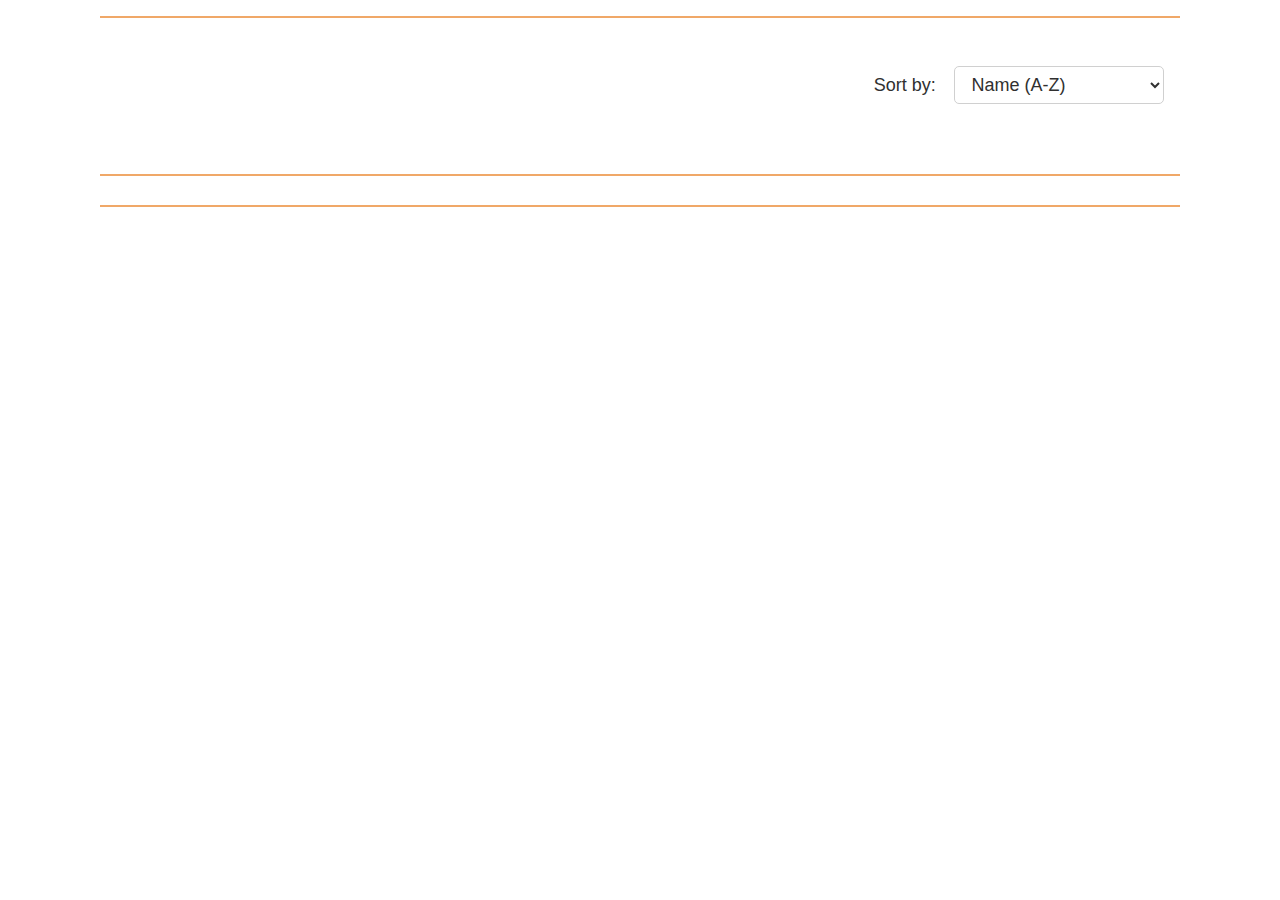
<file: src/product_listing/index.html>
<!doctype html>
<html lang="en">
<head>
  <meta charset="UTF-8" />
  <meta name="viewport" content="width=device-width, initial-scale=1.0" />
  <title>Sleep Outside | Product Listing</title>
  <link rel="stylesheet" href="../css/style.css" />
  <script src="../js/product-listing.js" type="module"></script>
</head>
<body>
  <header class="divider" id="main-header"></header>
  <main class="divider">
    <section class="products">
      <div class="products-header">
        <h2 id="category-title"></h2>
        <div class="sort-controls">
          <label for="sort-select">Sort by:</label>
          <select id="sort-select">
            <option value="name-asc">Name (A-Z)</option>
            <option value="name-desc">Name (Z-A)</option>
            <option value="price-asc">Price (Low to High)</option>
            <option value="price-desc">Price (High to Low)</option>
          </select>
        </div>
      </div>
      <ul class="product-list"></ul>
    </section>
  </main>
  <footer class="divider" id="main-footer"></footer>
</body>
</html>
</file>
<file: src/css/style.css>
:root {
  --font-body: Arial, Helvetica, sans-serif;
  --font-headline: Haettenschweiler, "Arial Narrow Bold", sans-serif;
  --primary-color: #f0a868;
  --secondary-color: #525b0f;
  --tertiary-color: #8a470c;
  --light-grey: #d0d0d0;
  --dark-grey: #303030;

  --font-base: 18px;
  --small-font: 0.8em;
  --large-font: 1.2em;
}

* {
  margin: 0;
  padding: 0;
  box-sizing: border-box;
}

body {
  font-family: var(--font-body);
  font-size: var(--font-base);
  color: var(--dark-grey);
}

img {
  max-width: 100%;
}

header {
  display: flex;
  justify-content: space-between;
  align-items: center;
  padding: 0.5rem;
}

.header-row {
  display: flex;
  justify-content: space-between;
  align-items: center;
  width: 100%;
}

.header-actions-row {
  display: flex;
  align-items: center;
  gap: 1.5rem;
}

.navbar-search {
  display: flex;
  align-items: center;
  gap: 0.5rem;
  margin-left: 0;
}

.navbar-search input[type="text"] {
  padding: 0.3em 0.7em;
  font-size: 1em;
  border-radius: 4px;
  border: 1px solid #ccc;
}

.navbar-search button {
  padding: 0.3em 0.9em;
  font-size: 1em;
  border-radius: 4px;
  background: var(--primary-color);
  color: #fff;
  border: none;
  cursor: pointer;
  margin: 0;
  display: inline-block;
}

p {
  padding: 0.75rem;
}

.logo {
  line-height: 60px;
  width: 245px;
  overflow: hidden;
  display: flex;
  font-size: 30px;
  text-align: right;
  font-family: var(--font-headline);
}

.logo img {
  width: 60px;
  height: 60px;
}

.logo a {
  text-decoration: none;
  color: var(--font-body);
}

.hero {
  position: relative;
}

.hero .logo {
  position: absolute;
  left: calc(50% - 60px);
  bottom: -15px;
  background-color: white;
}

.logo--square {
  font-size: var(--small-font);
  width: 110px;
  height: 80px;

  flex-direction: column;
  align-items: flex-end;
  box-shadow: 1px 1px 4px var(--light-grey);
  justify-content: center;
  align-items: center;
  line-height: 1;
}

.logo--square img {
  width: 90px;
  height: 90px;
  margin-top: -1.3em;
}

.logo--square > div {
  margin-top: -1.7em;
}

.highlight {
  color: var(--tertiary-color);
}

button {
  padding: 0.5em 2em;
  background-color: var(--secondary-color);
  color: white;
  margin: auto;
  display: block;
  border: 0;
  font-size: var(--large-font);
  cursor: pointer;
}

.divider {
  border-bottom: 2px solid var(--primary-color);
}

.cart {
  position: relative;
  text-align: center;
}

.cart svg {
  width: 30px;
  height:30px;
  vertical-align: top;
  margin-top: -4px;
}

.cart:hover svg {
  fill: gray;
}

#cart-count {
  position: absolute;
  top: -8px;
  right: -8px;
  background: #fbb03b;
  color: #222;
  border-radius: 50%;
  padding: 2px 6px;
  font-size: 1rem;
  font-weight: bold;
  border: 2px solid #fff;
  min-width: 20px;
  text-align: center;
  z-index: 2;
}

@media (max-width: 600px) {
  #cart-count {
    font-size: 0.9rem;
    min-width: 16px;
    padding: 1px 4px;
    top: -6px !important;
    right: -6px !important;
  }
}

.mission {
  position: absolute;
  top: 1rem;
  left: 0;
  right: 0;
  line-height: 1.3;
  width: 100%;
  background-color: var(--dark-grey);
  color: var(--light-grey);
  opacity: 0.8;
}

.mission p {
  margin: 0 auto;
  width: 50%;
  text-align: center;
}

.products {
  margin-top: 2rem;
  padding: 1rem;
}

.products-header {
  display: flex;
  align-items: center;
  justify-content: space-between;
  gap: 1em;
  margin-bottom: 1.5em;
  flex-wrap: wrap;
}
.products-header h2 {
  margin: 0;
  font-size: 2rem;
  font-weight: bold;
}
@media (max-width: 600px) {
  .products-header {
    flex-direction: column;
    align-items: stretch;
    gap: 0.5em;
  }
  .products-header h2 {
    font-size: 1.3rem;
    margin-bottom: 0.5em;
  }
}

.product-list {
  display: flex;
  flex-wrap: wrap;
  gap: 1.5rem;
  justify-content: center;
  align-items: stretch;
  list-style-type: none;
  width: 100%;
  margin: 0 auto;
}

.cart-list {
  display: flex;
  flex-direction: column;
  align-items: center;
  list-style-type: none;
  justify-content: flex-start;
  width: 100%;
  margin: 0 auto;
}

.product-list a {
  text-decoration: none;
  color: var(--dark-grey);
}

.cart-list a {
  text-decoration: none;
  color: var(--dark-grey);
}

.product-card {
  flex: 1 1 45%;
  margin: 0.25em;
  padding: 0.5em;
  border: 1px solid var(--light-grey);
  max-width: 250px;
}

.product-card h2,
.product-card h3,
.product-card p {
  margin: 0.5em 0;
}

.card__brand {
  font-size: var(--small-font);
}

.card__name {
  font-size: 1em;
}


.product-detail {
  padding: 1em;
  max-width: 500px;
  margin: auto;
}

.cart-card {
  display: grid;
  grid-template-columns: 25% auto 15%;
  font-size: var(--small-font);
  width: 100%;
  align-items: start;
  position: relative;
  padding-top: 10px;
  padding-bottom: 10px;
}

.cart-card__image {
  grid-row: 1/3;
  grid-column: 1;
}

.cart-card p {
  margin-top: 0;
}

.cart-card .card__name {
  grid-row: unset;
  grid-column: unset;
}

.cart-card__color {
  grid-row: unset;
  grid-column: unset;
  padding: 0;
}

.cart-card__info {
  grid-row: 1 / span 2;
  grid-column: 2;
  display: flex;
  flex-direction: column;
  justify-content: center;
  padding: 0.75rem;
}

.cart-card__info .card__name {
  margin-bottom: 0.2em;
}

.cart-card__info .cart-card__color {
  margin-top: 0;
  font-size: 0.95em;
  color: var(--secondary-color);
}

.cart-card__quantity-control {
  grid-row: 1;
  grid-column: 3;
  margin: 0;
  padding: 0;
}

.cart-card__price {
  grid-row: 2;
  grid-column: 3;
  text-align: right;
}

.cart-card__remove {
  position: absolute;
  top: 10px;
  right: 10px;
  background-color: var(--light-grey);
  color: var(--dark-grey);
  width: 28px;
  height: 28px;
  border-radius: 50%;
  font-weight: bold;
  text-align: center;
  line-height: 28px;
  cursor: pointer;
  font-size: 14px;
  box-shadow: 0 2px 4px rgba(0, 0, 0, 0.1);
  transition: all 0.2s ease;
  margin-bottom: 15px;
}

.cart-card__remove:hover {
  background-color: var(--tertiary-color);
  color: white;
  transform: scale(1.05);
}

.cart-card__quantity-control {
  display: flex;
  align-items: center;
  gap: 10px;
  margin: 0.5rem;
  margin-top: 2.5rem;
  padding: 5px;
  background-color: rgba(240, 240, 240, 0.5);
  border-radius: 20px;
  width: fit-content;
}

.quantity-btn {
  width: 30px;
  height: 30px;
  border-radius: 50%;
  padding: 0;
  display: flex;
  align-items: center;
  justify-content: center;
  font-size: 18px;
  font-weight: bold;
  margin: 0;
  cursor: pointer;
  background-color: var(--light-grey);
  color: var(--dark-grey);
  border: none;
  transition: all 0.2s ease;
  box-shadow: 0 2px 4px rgba(0, 0, 0, 0.1);
}

.quantity-btn:hover {
  background-color: var(--primary-color);
  color: white;
  transform: scale(1.1);
}

.cart-card__quantity {
  font-weight: bold;
  min-width: 60px;
  text-align: center;
}

.empty-cart {
  display: flex;
  justify-content: center;
  align-items: center;
  min-height: 150px;
  font-size: var(--large-font);
  color: var(--dark-grey);
  text-align: center;
  padding: 2rem;
  border: 1px dashed var(--light-grey);
  border-radius: 5px;
  margin: 2rem auto;
  max-width: 80%;
}

.empty-cart span {
  font-style: italic;
}

.empty-category {
  text-align: center;
  font-size: 1.2rem;
  color: var(--dark-grey);
  padding: 2rem 0;
  width: 100%;
  list-style: none;
}

.loading-indicator {
  text-align: center;
  font-size: 1.1rem;
  color: var(--secondary-color);
  padding: 2rem 0;
  width: 100%;
  list-style: none;
  background: linear-gradient(90deg, #f0a86822 25%, #fff 50%, #f0a86822 75%);
  animation: loading-shimmer 1.2s infinite linear;
}

@keyframes loading-shimmer {
  0% { background-position: -200px 0; }
  100% { background-position: 200px 0; }
}

.category-list {
  margin: 2.5rem 0 2rem 0;
  text-align: center;
}

.category-list h2 {
  margin-bottom: 1.5rem;
  font-size: 2rem;
  font-weight: bold;
}

.categories {
  display: flex;
  justify-content: space-around;
  align-items: flex-start;
  gap: 2rem;
  flex-wrap: wrap;
  margin: 0 auto;
  max-width: 900px;
}

.category {
  display: flex;
  flex-direction: column;
  align-items: center;
  text-decoration: none;
  color: var(--dark-grey);
  transition: transform 0.15s, box-shadow 0.15s;
  min-width: 150px;
}

.category img {
  width: 90px;
  height: 90px;
  margin-bottom: 0.5rem;
  display: block;
}

.category-label {
  font-size: 1.3rem;
  font-weight: bold;
  margin-top: 0.5rem;
  color: var(--dark-grey);
}

.category:hover, .category:focus {
  transform: translateY(-6px) scale(1.05);
  box-shadow: 0 4px 16px rgba(0,0,0,0.10);
  color: var(--primary-color);
}

.category:hover .category-label, .category:focus .category-label {
  color: var(--primary-color);
}

.sort-controls {
  display: flex;
  align-items: center;
  gap: 1em;
  margin-bottom: 1.5em;
  padding-left: 0.5em;
}

.sort-controls label {
  font-size: 1em;
  color: var(--dark-grey);
  font-weight: 500;
}

#sort-select {
  padding: 0.4em 1.2em 0.4em 0.7em;
  font-size: 1em;
  border-radius: 5px;
  border: 1px solid var(--light-grey);
  background: #fff;
  color: var(--dark-grey);
  transition: border 0.2s;
  outline: none;
  cursor: pointer;
}

#sort-select:focus {
  border: 1.5px solid var(--primary-color);
  box-shadow: 0 0 0 2px #f0a86833;
}

@media (max-width: 600px) {
  .categories {
    flex-direction: column;
    align-items: center;
    gap: 1.5rem;
  }

  .header-row {
    flex-direction: column;
    align-items: stretch;
    gap: 1rem;
  }
  .header-actions-row {
    flex-direction: column;
    align-items: stretch;
    gap: 1rem;
  }
  .navbar-search {
    width: 100%;
    justify-content: center;
  }

  .sort-controls {
    flex-direction: column;
    align-items: stretch;
    gap: 0.5em;
    padding-left: 0;
  }
  #sort-select {
    width: 100%;
  }
}

@media screen and (min-width: 500px) {
  body {
    max-width: 1080px;
    margin: auto;
  }

  .mission {
    font-size: 1.2em;
  }

  .cart-card {
    font-size: inherit;
    grid-template-columns: 150px auto 25%;
    padding-top: 15px;
    padding-bottom: 15px;
  }
  
  .cart-card__remove {
    top: 15px;
    right: 15px;
  }
  
  .cart-card__quantity-control {
    margin-left: auto;
    margin-right: 10px;
    margin-top: 3rem;
  }
}

.cart-footer {
  display: flex;
  justify-content: flex-end;
  align-items: center;
  padding: 1rem;
  background: #fff;
}

.cart-total {
  font-size: 1.3rem;
  font-weight: bold;
  color: var(--primary-color);
}

.hide {
  display: none !important;
}

footer {
  font-size: var(--small-font);
  padding: 1em;
}

.checkout-btn.button {
  background: var(--primary-color);
  color: #fff;
  font-size: 1.1em;
  font-weight: bold;
  border-radius: 6px;
  padding: 0.7em 2.2em;
  margin-left: 1.5em;
  margin-top: 0.5em;
  box-shadow: 0 2px 8px rgba(240,168,104,0.08);
  border: none;
  transition: background 0.2s, transform 0.15s;
  cursor: pointer;
  text-decoration: none;
  display: inline-block;
}
.checkout-btn.button:hover {
  background: var(--secondary-color);
  color: #fff;
  transform: translateY(-2px) scale(1.04);
}

.checkout-container {
  display: flex;
  flex-wrap: wrap;
  gap: 2.5rem;
  justify-content: center;
  align-items: flex-start;
  margin: 2rem auto;
  max-width: 900px;
  background: #fff;
  border-radius: 12px;
  box-shadow: 0 4px 24px rgba(0,0,0,0.07);
  padding: 2rem 1.5rem;
  z-index: 1;
}

.checkout-container form#checkout-form {
  flex: 1 1 340px;
  min-width: 320px;
  max-width: 400px;
  background: #faf9f7;
  border-radius: 10px;
  box-shadow: 0 2px 8px rgba(240,168,104,0.08);
  padding: 2rem 1.5rem;
  display: flex;
  flex-direction: column;
  gap: 1.5rem;
}

.checkout-container #checkout-form fieldset {
  border: none;
  margin: 0 0 1.2rem 0;
  padding: 0;
}
.checkout-container #checkout-form legend {
  font-weight: bold;
  color: var(--secondary-color);
  margin-bottom: 0.5rem;
  font-size: 1.1em;
}
.checkout-container #checkout-form label {
  display: flex;
  flex-direction: column;
  font-size: 1em;
  margin-bottom: 0.7em;
  color: var(--dark-grey);
}
.checkout-container #checkout-form input[type="text"],
.checkout-container #checkout-form input[type="month"] {
  padding: 0.5em 0.7em;
  border: 1px solid var(--light-grey);
  border-radius: 6px;
  font-size: 1em;
  margin-top: 0.2em;
  background: #fff;
  transition: border 0.2s;
}
.checkout-container #checkout-form input:focus {
  border: 1.5px solid var(--primary-color);
  outline: none;
}
.checkout-container #checkout-form .button {
  margin-top: 1.2em;
  width: 100%;
  border-radius: 6px;
  font-size: 1.1em;
  font-weight: bold;
  background: var(--primary-color);
  color: #fff;
  transition: background 0.2s;
}
.checkout-container #checkout-form .button:hover {
  background: var(--secondary-color);
}

.checkout-container .order-summary {
  flex: 1 1 220px;
  min-width: 220px;
  max-width: 320px;
  background: #f7f6f3;
  border-radius: 10px;
  box-shadow: 0 2px 8px rgba(82,91,15,0.07);
  padding: 2rem 1.2rem 1.5rem 1.2rem;
  margin-top: 0.5rem;
}
.checkout-container .order-summary h3 {
  font-size: 1.3em;
  color: var(--secondary-color);
  margin-bottom: 1.2em;
  text-align: center;
}
.checkout-container .order-summary ul {
  list-style: none;
  padding: 0;
  margin: 0;
}
.checkout-container .order-summary li {
  display: flex;
  justify-content: space-between;
  align-items: center;
  font-size: 1.05em;
  padding: 0.5em 0;
  border-bottom: 1px solid #ececec;
}
.checkout-container .order-summary li:last-child {
  border-bottom: none;
  font-size: 1.15em;
  font-weight: bold;
  color: var(--primary-color);
}

@media (max-width: 900px) {
  .checkout-container {
    flex-direction: column;
    align-items: stretch;
    padding: 1.2rem 0.5rem;
  }
  .checkout-container .order-summary, .checkout-container #checkout-form {
    max-width: 100%;
    margin: 0 auto 1.5rem auto;
  }
}

@media (max-width: 600px) {
  .checkout-container {
    padding: 0.5rem 0.1rem;
  }
  .checkout-container .order-summary, .checkout-container #checkout-form {
    padding: 1.2rem 0.5rem;
  }
}
</file>
